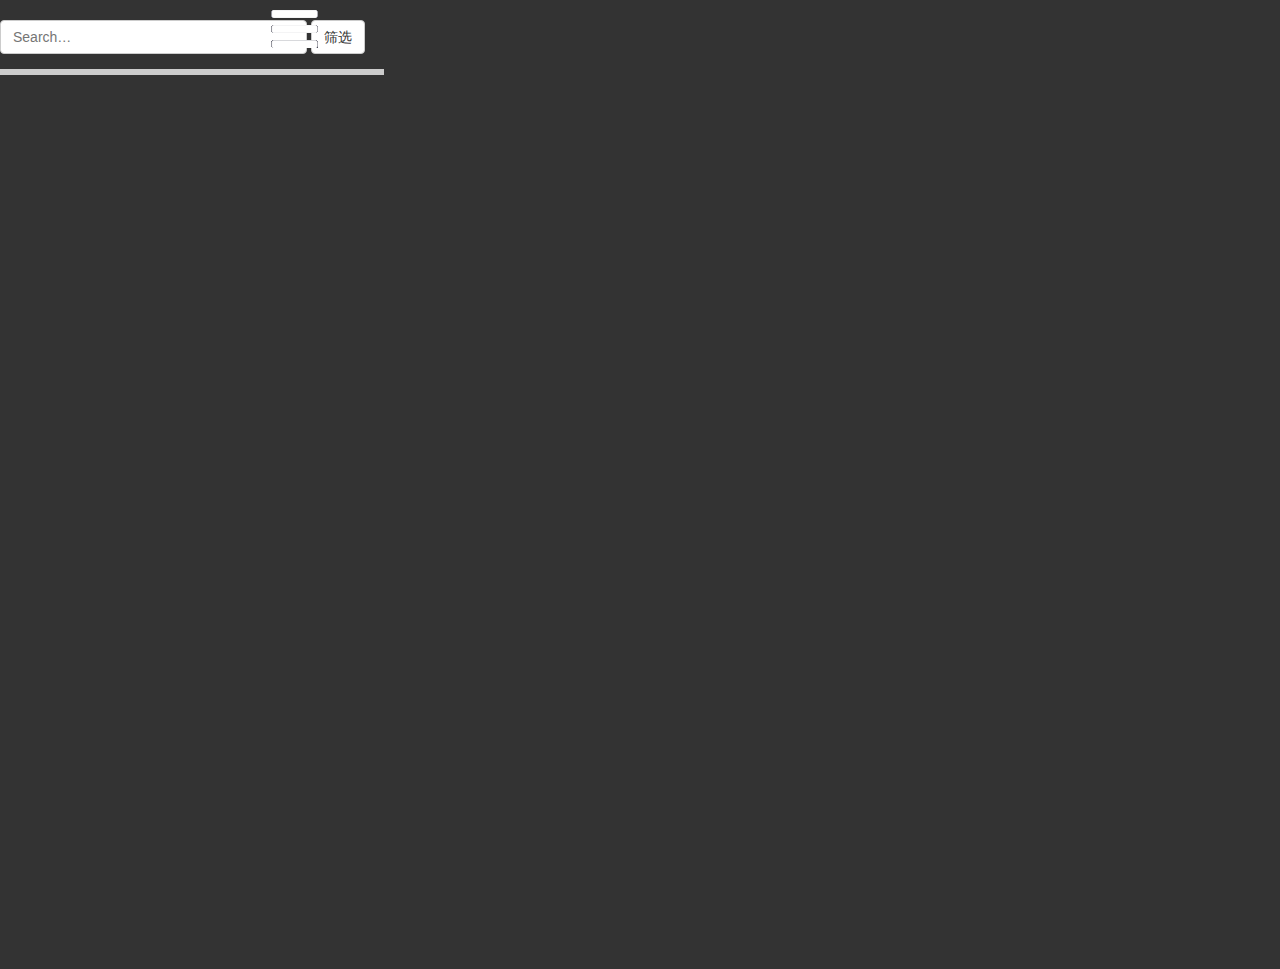
<file: index.html>
<!DOCTYPE html>
<html>

<head>
    <meta charset="utf-8">
    <meta http-equiv="X-UA-Compatible" content="IE=edge">
    <meta name="viewport" content="width=device-width, initial-scale=1">
    <title>neighborhood-search</title>
    <meta name="description" content="neighborhood-search">
    <meta name="keywords" content="neighborhood-search">
    <link href="css/bootstrap.min.css" rel="stylesheet">
    <link href="css/index.css" rel="stylesheet">
</head>

<body>
    <div id="sidebar-button" data-bind="click: toggle1"></div>
    <div id="filter" data-bind="visible: listVisible">
        <h3></h3>
        <input placeholder="Search…" class="btn btn-default" type="text" data-bind="textInput: query">
        <button type="submit" class="btn btn-default" value="Submit" data-bind="submit: filterClick">筛选</button>
        <ul data-bind="foreach: filteredlocList">
            <li data-bind="text: $data[0], click: $parent.setLoc"></li>
        </ul>
    </div>
    <div id="map" data-bind="style: {width :isActive() ? '100%' : '70%'}"></div>
    <script src="https://developers.google.com/maps/documentation/javascript/examples/markerclusterer/markerclusterer.js">
    </script>
    <script async defer src="http://maps.google.com/maps/api/js?region=cn&language=zh-CN&key=AIzaSyBfkRj2brmbXXJ-hZORPHjUT_9G0sI8wEA&v=3&callback=initMap">
    </script>
    <script src="js/knockout-3.4.2.js"></script>
    <script src="https://ajax.googleapis.com/ajax/libs/jquery/1.7.1/jquery.min.js"></script>
    <script src="js/app.js"></script>
</body>

</html>
</file>
<file: css/index.css>
html,body{height:100%;margin:0;padding:0;background:#333;}
body{height:100%;margin:auto;}
@media only screen and (min-width:320px) and (max-width:768px){
	#filter{width:100%;height:auto;float:left;}
	#map{width:100%;height:100%}
}
@media only screen and (min-width:768px){
	#filter{width:30%;height:100%;float:left;}
	#map{width:70%;float:right;height:100%;}
}
input{width:80%;}
input[type=text]{text-align:left;}
button{}
ul{width:100%;height:100%;-webkit-margin-before:0em;-webkit-padding-start:0px;margin-top:4%;}
ul,li{color:#fff;list-style:none;}
li{padding:0.2em;background:#ccc;margin-bottom:1%;width:100%;color:#000;font-family:"微软雅黑";}
li:hover{cursor:pointer;background:green;}
h3{color:#fff;font-size:1.72em;text-align:center;font-family:"微软雅黑";}
h4{color:#000;font-size:1.0em;font-family:"微软雅黑";font-weight:400;text-align:center;}
#sidebar-button{padding-right:10px;float:left;margin:10px 10px 0 15px;background:#ffffff;width:60px;height:51px;position:absolute;left:20%;top:0%;font-size:17px;display:inline-block;font:normal normal normal 14px/1 FontAwesome;font-size:inherit;text-rendering:auto;-webkit-font-smoothing:antialiased;z-index:1000;background:url(../img/show.png) no-repeat;}
#sidebar-button:hover{cursor:pointer;}
</file>
